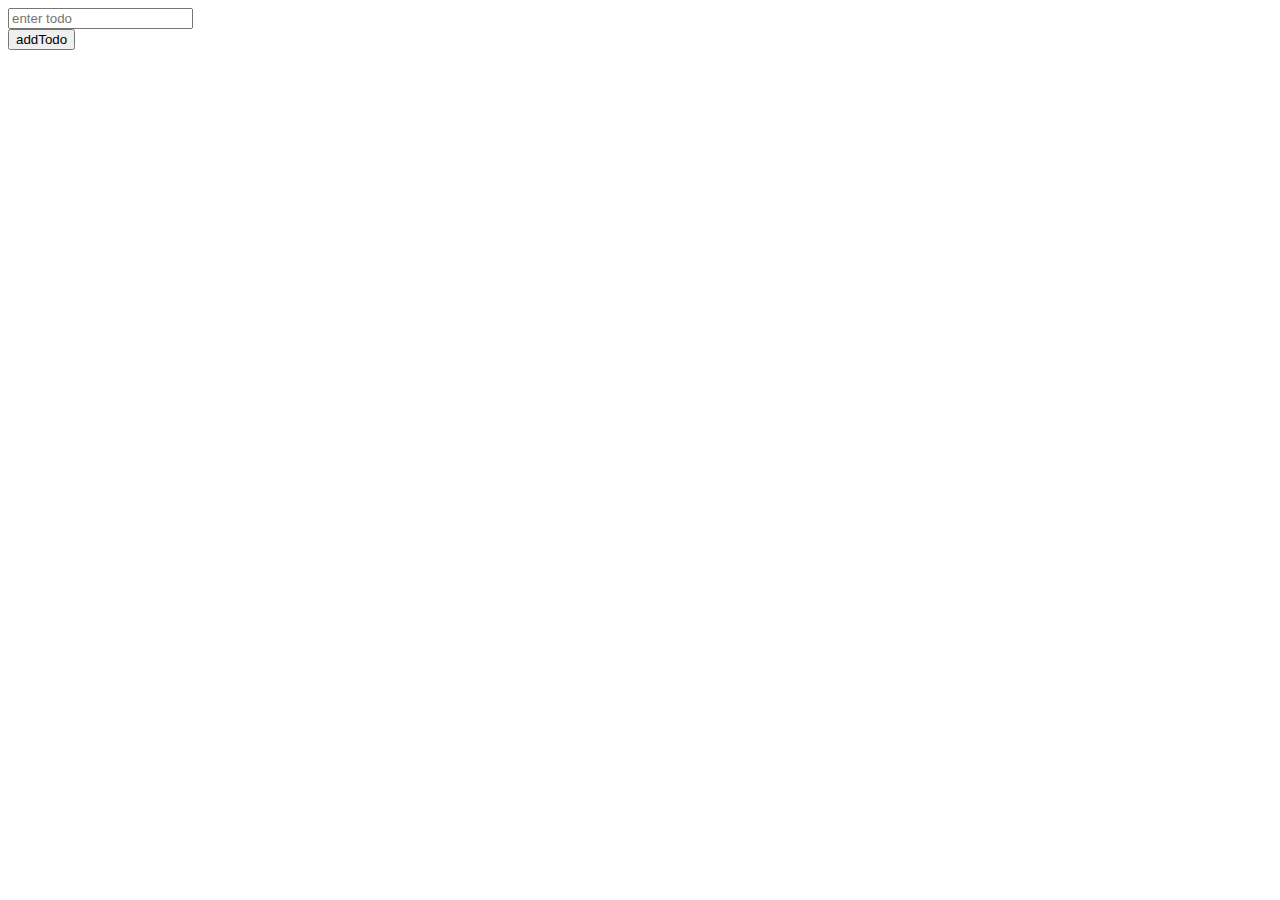
<file: ASSIGNMENT PRACTICE/todo appp/index.html>
<!DOCTYPE html>
<html lang="en">
  <head>
    <meta charset="UTF-8" />
    <meta name="viewport" content="width=device-width, initial-scale=1.0" />
    <title>Todo-App</title>
  </head>
  <body>
    <form id="form">
      <input type="text" placeholder="enter todo" id="todo" minlength="4" /> <br>
      <button type="submit">addTodo</button>
    </form>
    <ul id="ul"></ul>
    <script type="module" src="app.js"></script>
  </body>
</html>
</file>
